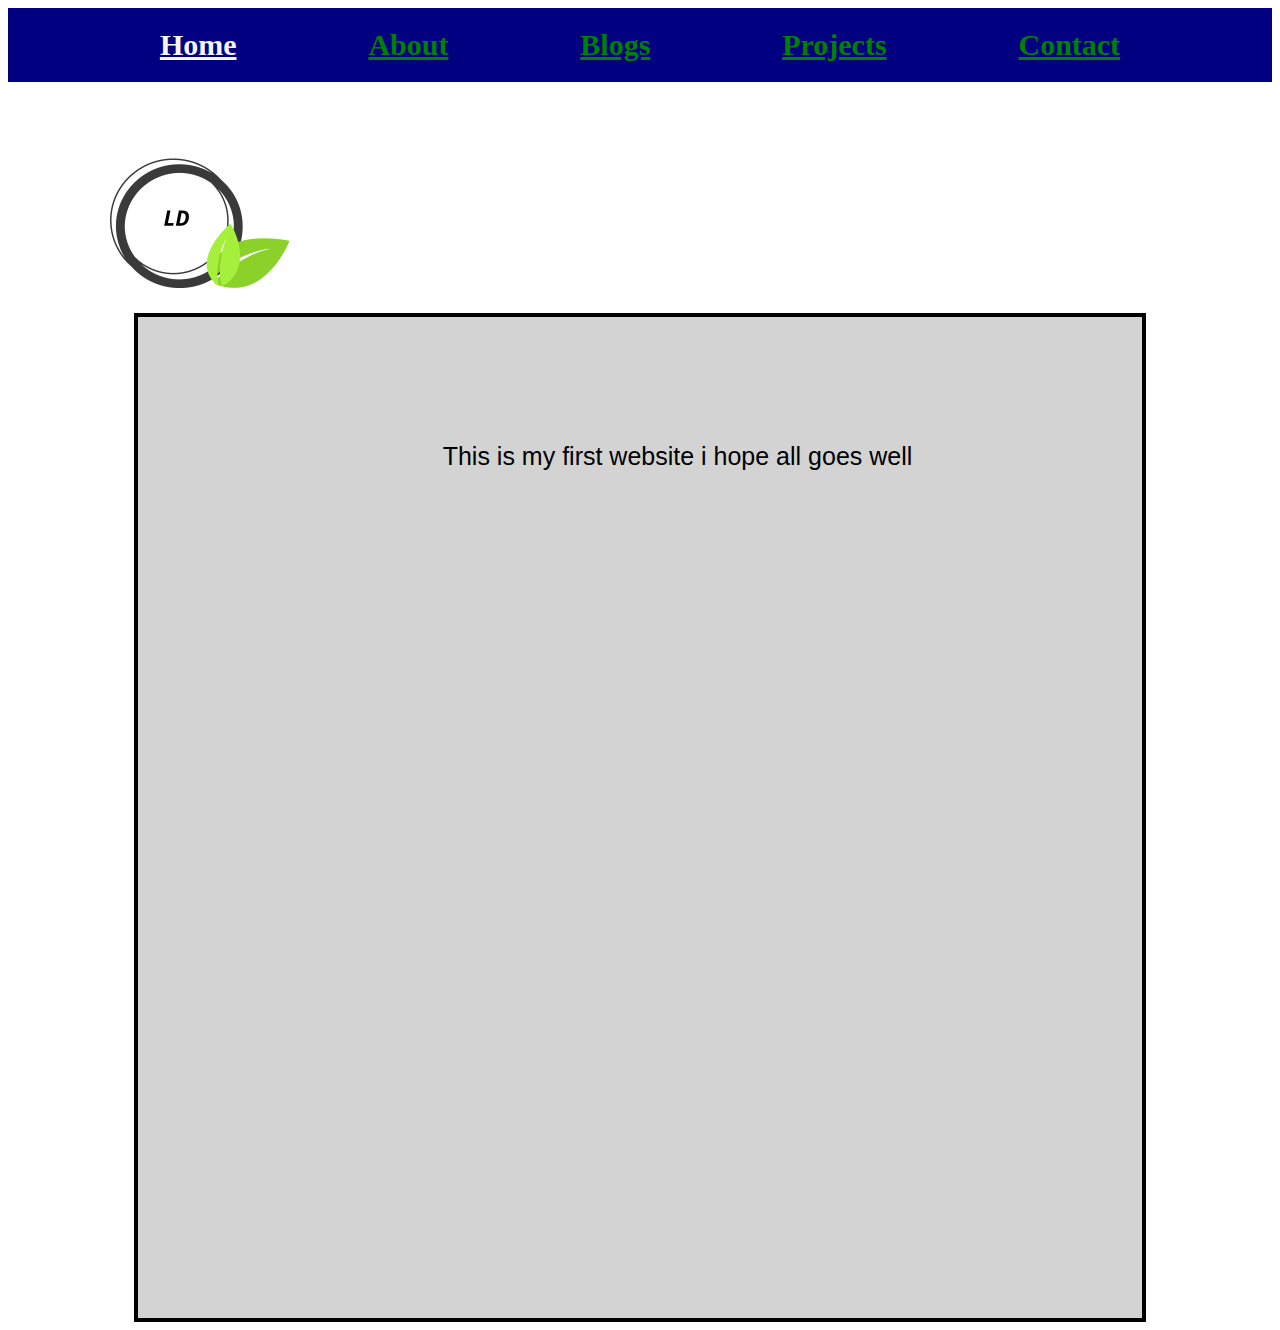
<file: index.html>
<!DOCTYPE html>
<html lang="en">
<head>
    <link rel="stylesheet" href="style.css">
    <meta charset="UTF-8">
    <meta name="viewport" content="width=device-width, initial-scale=1.0">
    <title>Home</title>
</head>
<body>
    <!--nave bar linking to each page -->
<div class="top-nav"> 
    <a href="index.html" class="active">Home</a>
    <a href="about.html">About</a>
    <a href="blogs.html">Blogs</a>
    <a href="projects.html">Projects</a>
    <a href="contact.html">Contact</a>
   </div>
<!--logo for home page -->
<img src="images/logo.png" alt="logo" class="logo-img">
<br></br>
    
    <!--text for my home page -->
    <div class="home-p">
        <p>This is my first website i hope all goes well</p>
    </div>
    
 
    

</body>

</html>
</file>
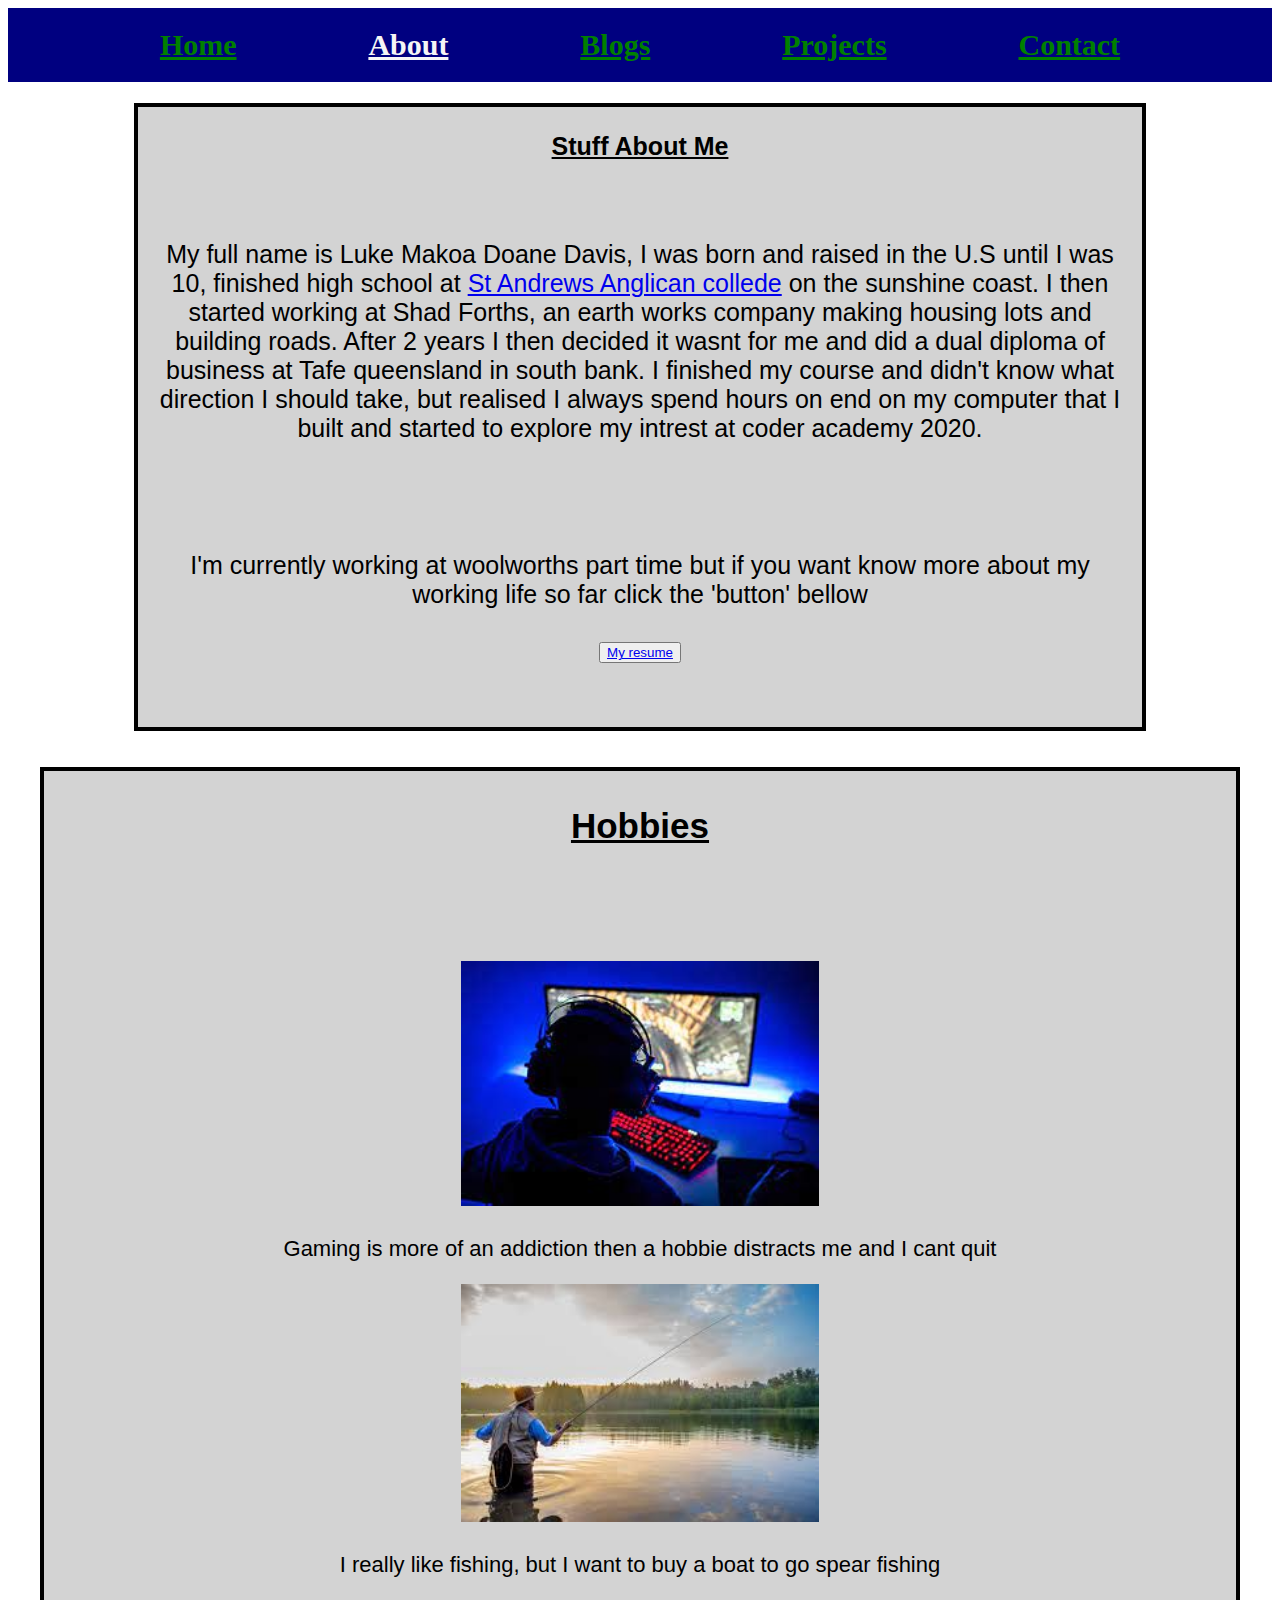
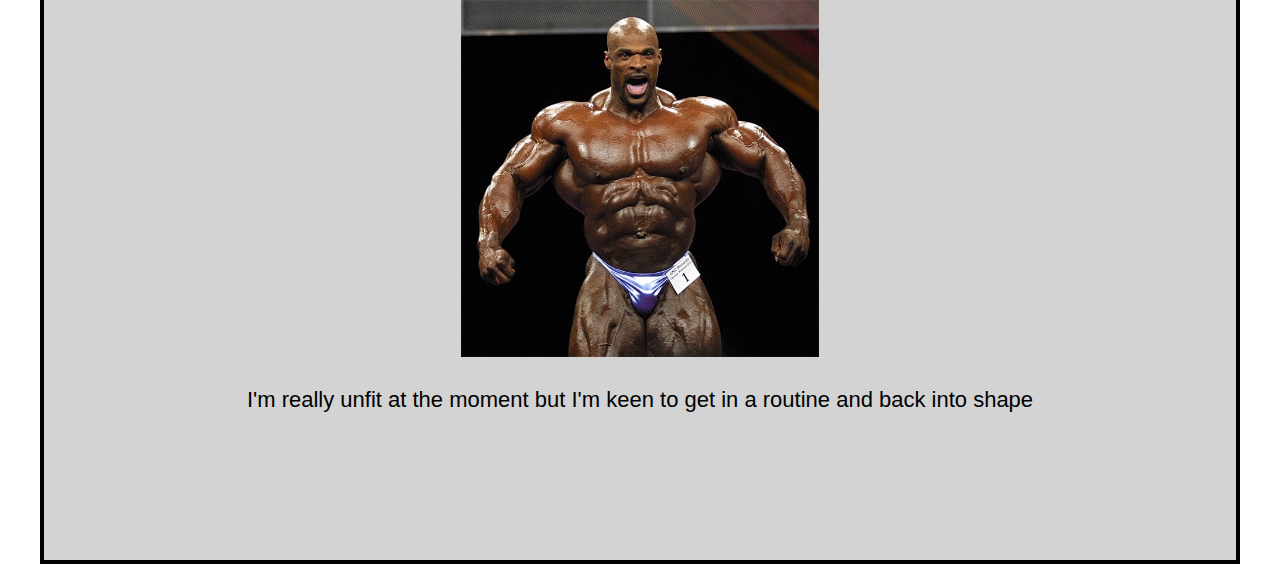
<file: about.html>
<!DOCTYPE html>
<html lang="en">
<head>
    <link rel="stylesheet" href="style.css">
    <meta charset="UTF-8">
    <meta name="viewport" content="width=device-width, initial-scale=1.0">
    <title>About</title>
    
</head>
<body>
    <div class="top-nav">
    <a href="index.html">Home</a>
    <a href="about.html" class="active">About</a>
    <a href="blogs.html">Blogs</a>
    <a href="projects.html">Projects</a>
    <a href="contact.html">Contact</a>
    </div>


  <h1></h1>
  <div class="about-p">
   <strong><u><p>Stuff About Me</p></u></strong>
   <br>
   <!-- <a> linking to my High school */-->

   <p>My full name is Luke Makoa Doane Davis, I was born and raised in the U.S until I was 10,
      finished high school at <a href="https://www.saac.qld.edu.au/">St Andrews Anglican collede</a> on the sunshine coast. I then started working at 
      Shad Forths, an earth works company making housing lots and building roads. After 2 years 
      I then decided it wasnt for me and did a dual diploma of business at Tafe queensland in south bank.
      I finished my course and didn't know what direction I should take, but realised I always spend 
      hours on end on my computer that I built and started to explore my intrest at coder academy 2020. 
   </p><br><br> 
   <p>I'm currently working at woolworths part time but if you want know more about my working life so far click the 'button' bellow</p>

   <!--link to my resume wrapped in a button tag */-->
   
   <button><a href="docs/Resume-2020.docx" download>My resume</a></button>

  </div><br><br>

<div class="about-me-2">
    <p> 
    <strong><u>Hobbies</u></strong>
    </p><br><br>
    
    <div class="hobbies">
        <img src="images/gaming-img.jpg" alt="gaming" >
        <p>Gaming is more of an addiction then a hobbie distracts me and I cant quit</p>
        <img src="images/fishing-img.jpg" alt=fishing>
         <p>I really like fishing, but I want to buy a boat to go spear fishing</p>
        <img src="images/gym-image.jpg" alt="gym" >
        <p>I'm really unfit at the moment but I'm keen to get in a routine and back into shape</p>

    </div>
</div>
     
</body>
</html>
</file>
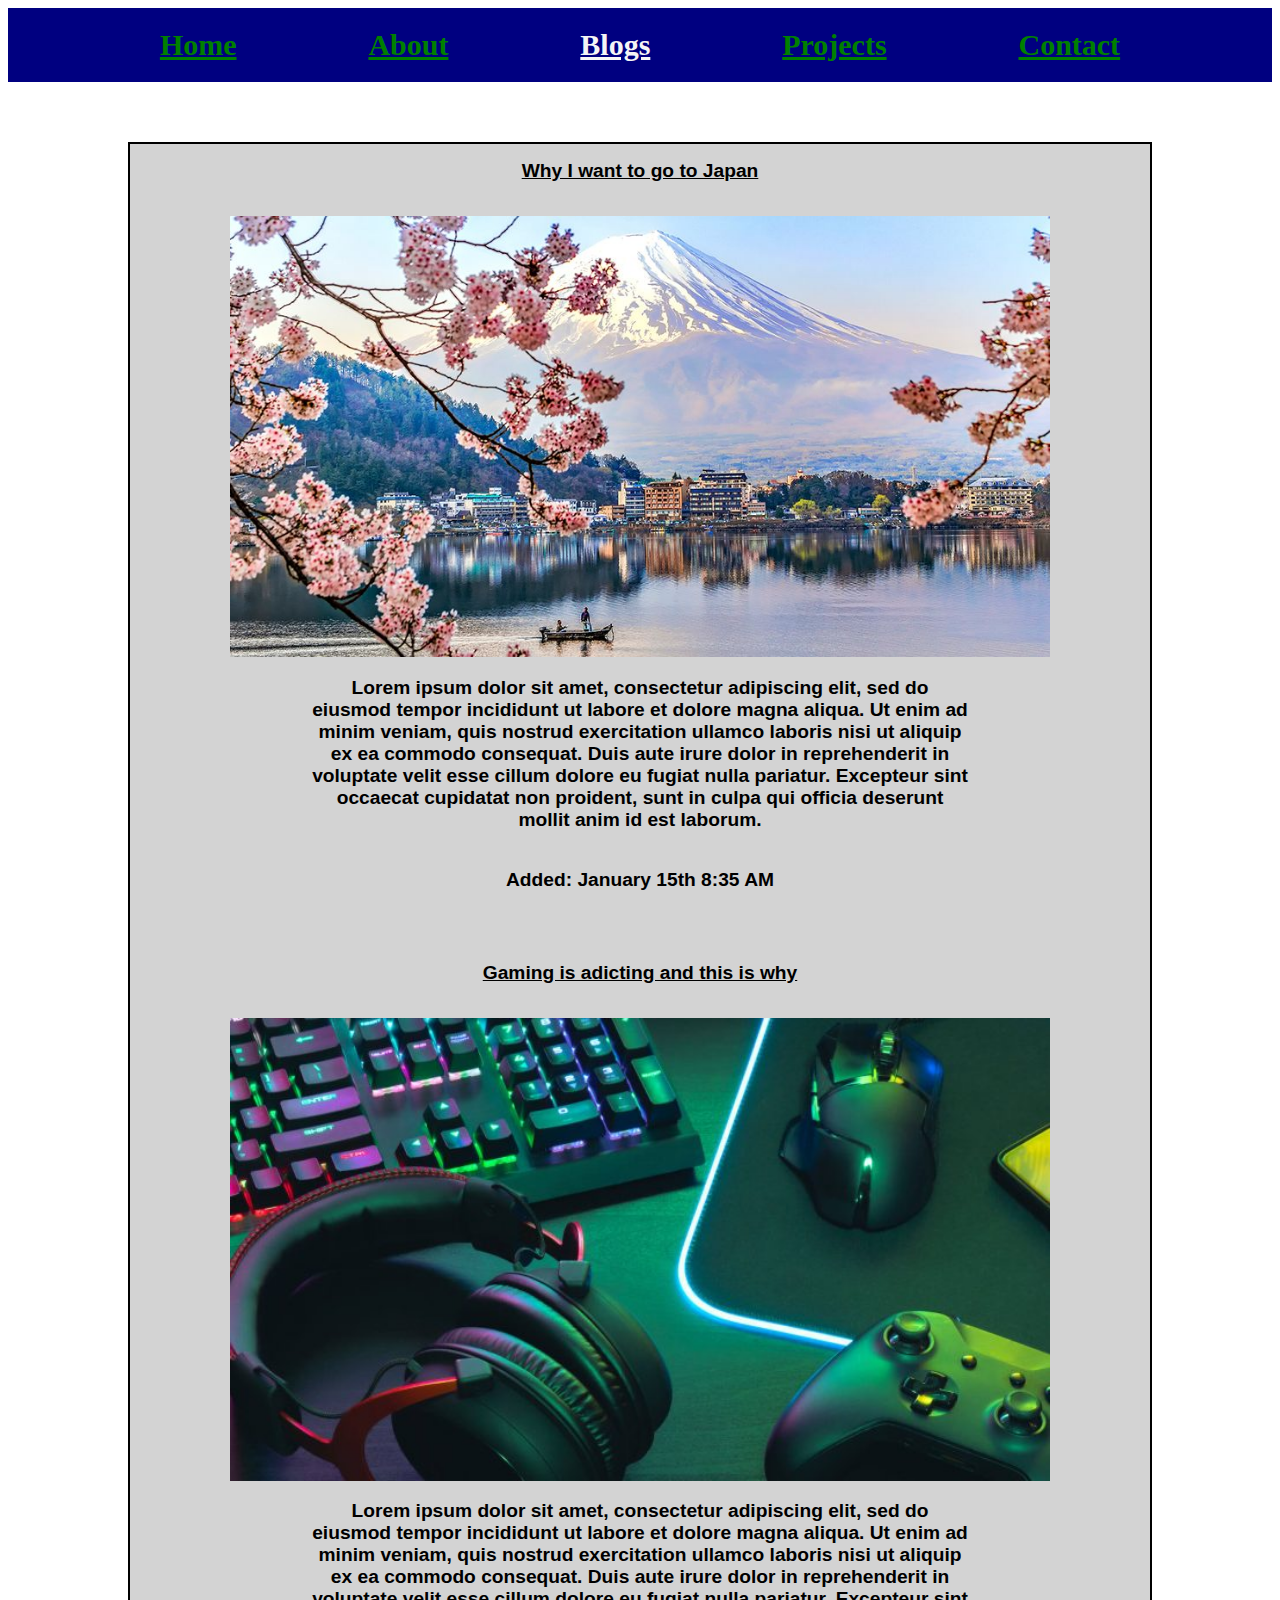
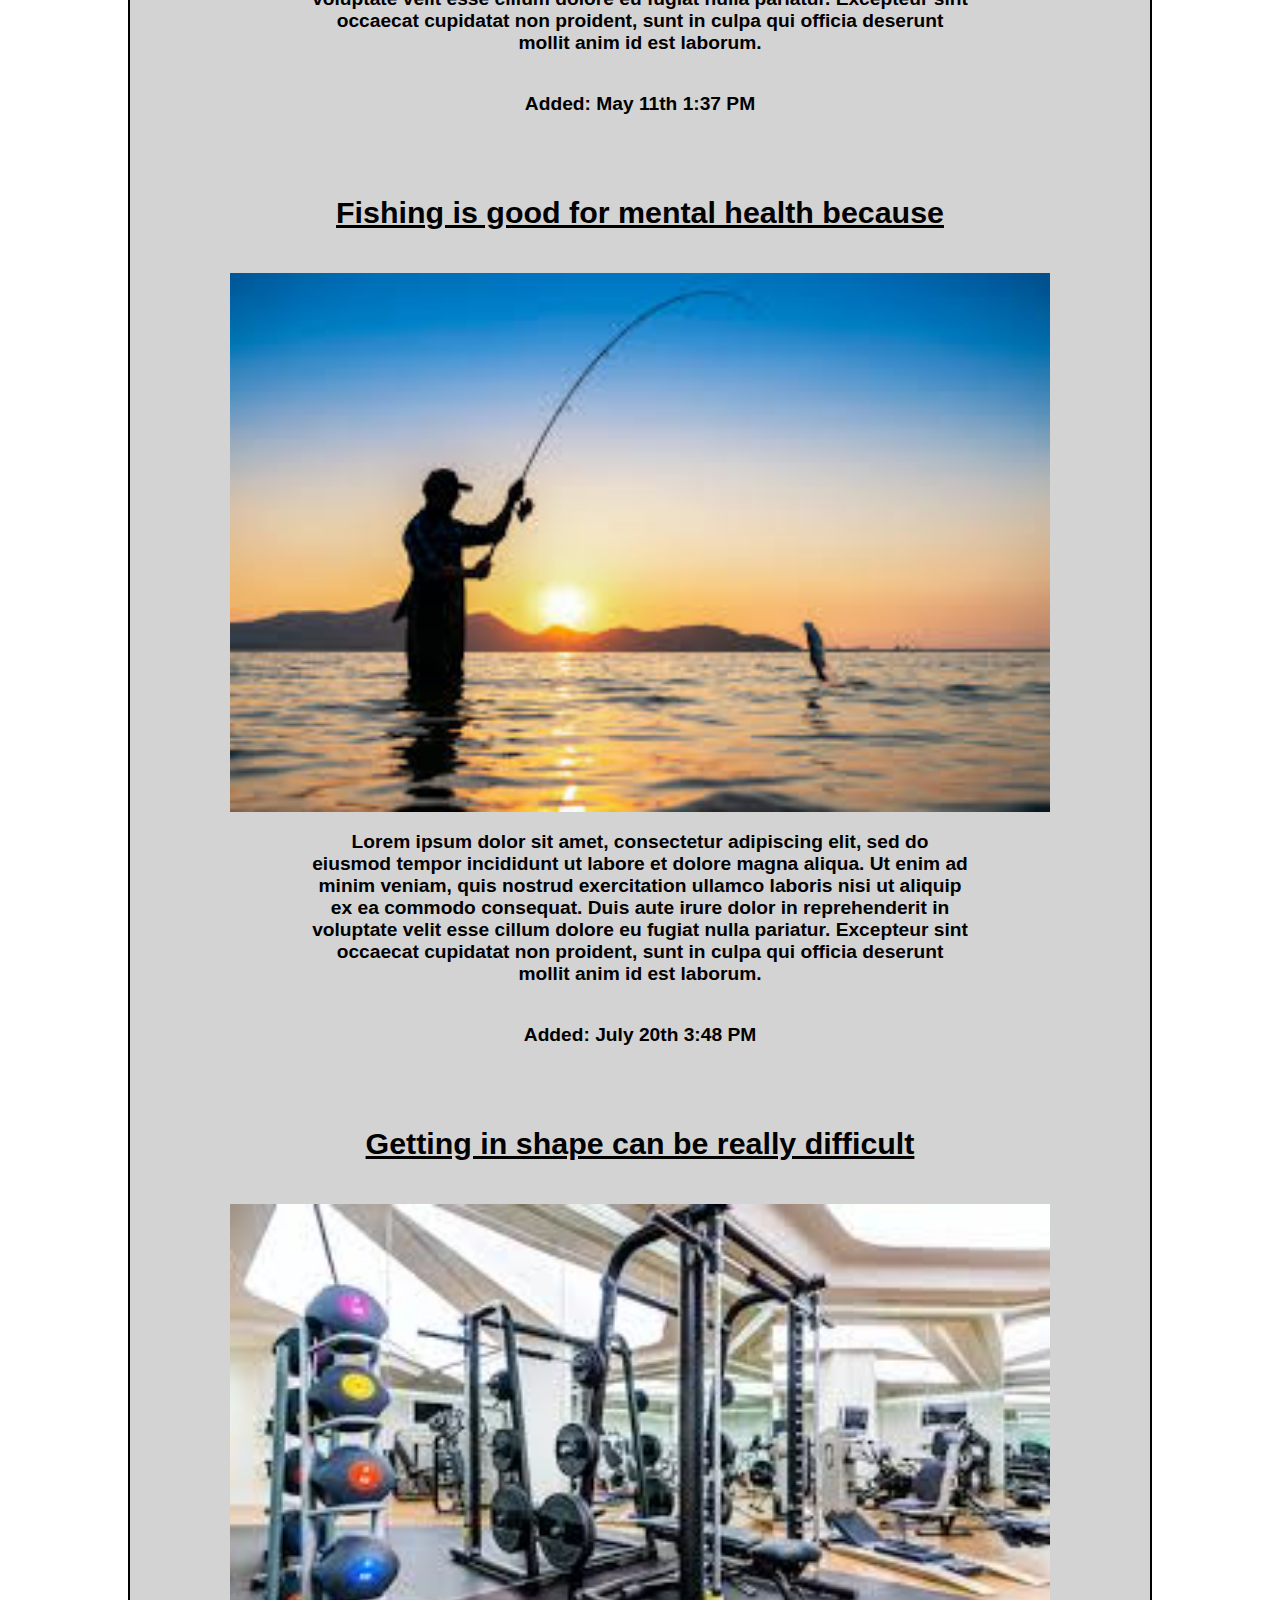
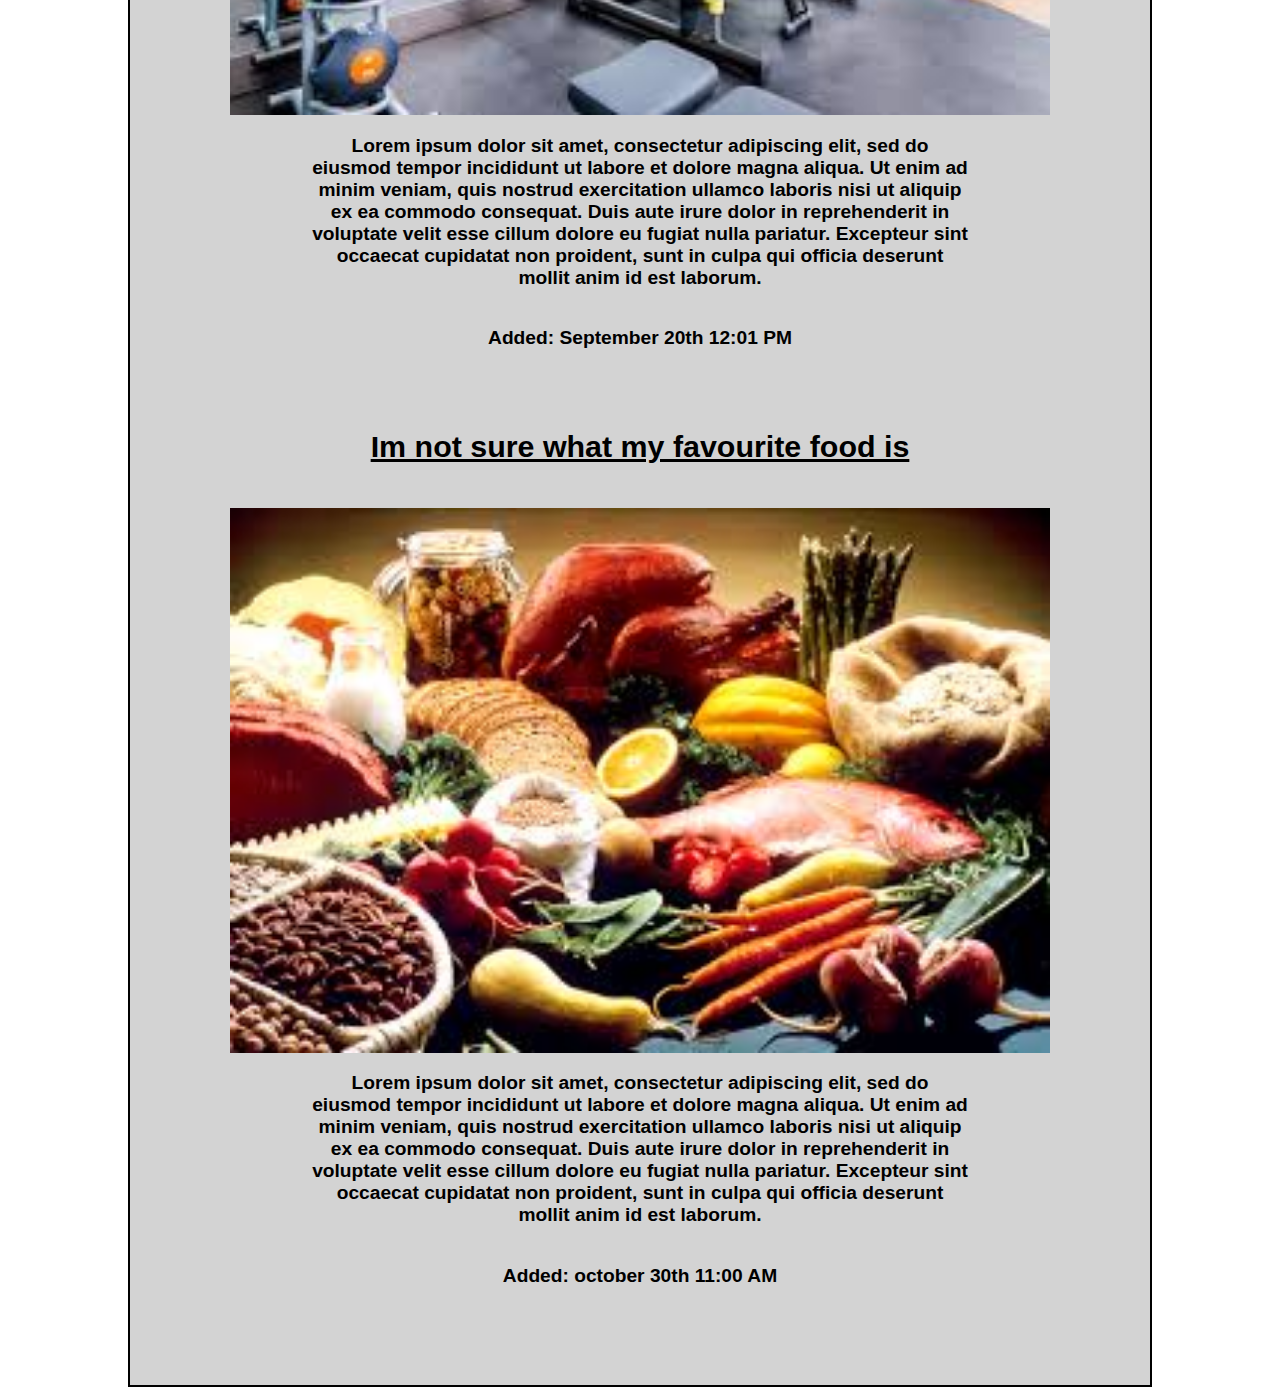
<file: blogs.html>
<!DOCTYPE html>
<html lang="en">
<head>
    <link rel="stylesheet" href="style.css">
    <meta charset="UTF-8">
    <meta name="viewport" content="width=device-width, initial-scale=1.0">
    <title>Blogs</title>
</head>
<body>
    <div class="top-nav">
    <a href="index.html">Home</a>
    <a href="about.html">About</a>
    <a href="blogs.html" class="active">Blogs</a>
    <a href="projects.html">Projects</a>
    <a href="contact.html">Contact</a>
    </div>


    <div class="blog-text">

        <h2>Why I want to go to Japan</h2>
        <br>
        <div class="japan">
        <img src="images/Japan-img.jpg" alt="japan">


        <P>Lorem ipsum dolor sit amet, consectetur adipiscing elit, sed do eiusmod tempor incididunt ut labore
         et dolore magna aliqua. Ut enim ad minim veniam, quis nostrud exercitation ullamco laboris nisi ut
          aliquip ex ea commodo consequat. Duis aute irure dolor in reprehenderit in voluptate velit esse cillum
           dolore eu fugiat nulla pariatur. Excepteur sint occaecat cupidatat non proident, sunt in culpa qui
            officia deserunt mollit anim id est laborum.</P>
            <p>Added: January 15th 8:35 AM</p><br><br>
    

    
        <h2>Gaming is adicting and this is why</h2><br>
        <div class="gaming2">
            <img src="images/gaming-img2.jpg" alt="gaming">

        <p>Lorem ipsum dolor sit amet, consectetur adipiscing elit, sed do eiusmod tempor incididunt ut labore
             et dolore magna aliqua. Ut enim ad minim veniam, quis nostrud exercitation ullamco laboris nisi ut
              aliquip ex ea commodo consequat. Duis aute irure dolor in reprehenderit in voluptate velit esse
               cillum dolore eu fugiat nulla pariatur. Excepteur sint occaecat cupidatat non proident, sunt
                in culpa qui officia deserunt mollit anim id est laborum.</p>
                <p>Added: May 11th 1:37 PM</p><br><br>
    

    
    
        <h2>Fishing is good for mental health because</h2><br>
        <div class="fishing2">
            <img src="images/fishing-img3.jpg" alt="fishing">

        <p>Lorem ipsum dolor sit amet, consectetur adipiscing elit, sed do eiusmod tempor incididunt ut labore
             et dolore magna aliqua. Ut enim ad minim veniam, quis nostrud exercitation ullamco laboris nisi ut
              aliquip ex ea commodo consequat. Duis aute irure dolor in reprehenderit in voluptate velit esse
               cillum dolore eu fugiat nulla pariatur. Excepteur sint occaecat cupidatat non proident, sunt in
                culpa qui officia deserunt mollit anim id est laborum.</p>
                <p>Added: July 20th 3:48 PM</p><br><br>
    
    
        <h2>Getting in shape can be really difficult</h2><br>
        <div class="gym2">
            <img src="images/gym-img2.jpg" alt="gym">

        <p>Lorem ipsum dolor sit amet, consectetur adipiscing elit, sed do eiusmod tempor incididunt ut labore
             et dolore magna aliqua. Ut enim ad minim veniam, quis nostrud exercitation ullamco laboris nisi ut
              aliquip ex ea commodo consequat. Duis aute irure dolor in reprehenderit in voluptate velit esse
               cillum dolore eu fugiat nulla pariatur. Excepteur sint occaecat cupidatat non proident, sunt in
                culpa qui officia deserunt mollit anim id est laborum.</p>
                <p>Added: September 20th 12:01 PM</p><br><br>


         <h2>Im not sure what my favourite food is</h2><br>
         <div class="food">
            <img src="images/food-img.jpg" alt="food">

         <p>Lorem ipsum dolor sit amet, consectetur adipiscing elit, sed do eiusmod tempor incididunt ut labore
            et dolore magna aliqua. Ut enim ad minim veniam, quis nostrud exercitation ullamco laboris nisi ut
             aliquip ex ea commodo consequat. Duis aute irure dolor in reprehenderit in voluptate velit esse
              cillum dolore eu fugiat nulla pariatur. Excepteur sint occaecat cupidatat non proident, sunt in
               culpa qui officia deserunt mollit anim id est laborum.</p>
               <p>Added: october 30th 11:00 AM</p><br><br>
    </div>
</div>






    <h1></h1>
</body>
</html>
</file>
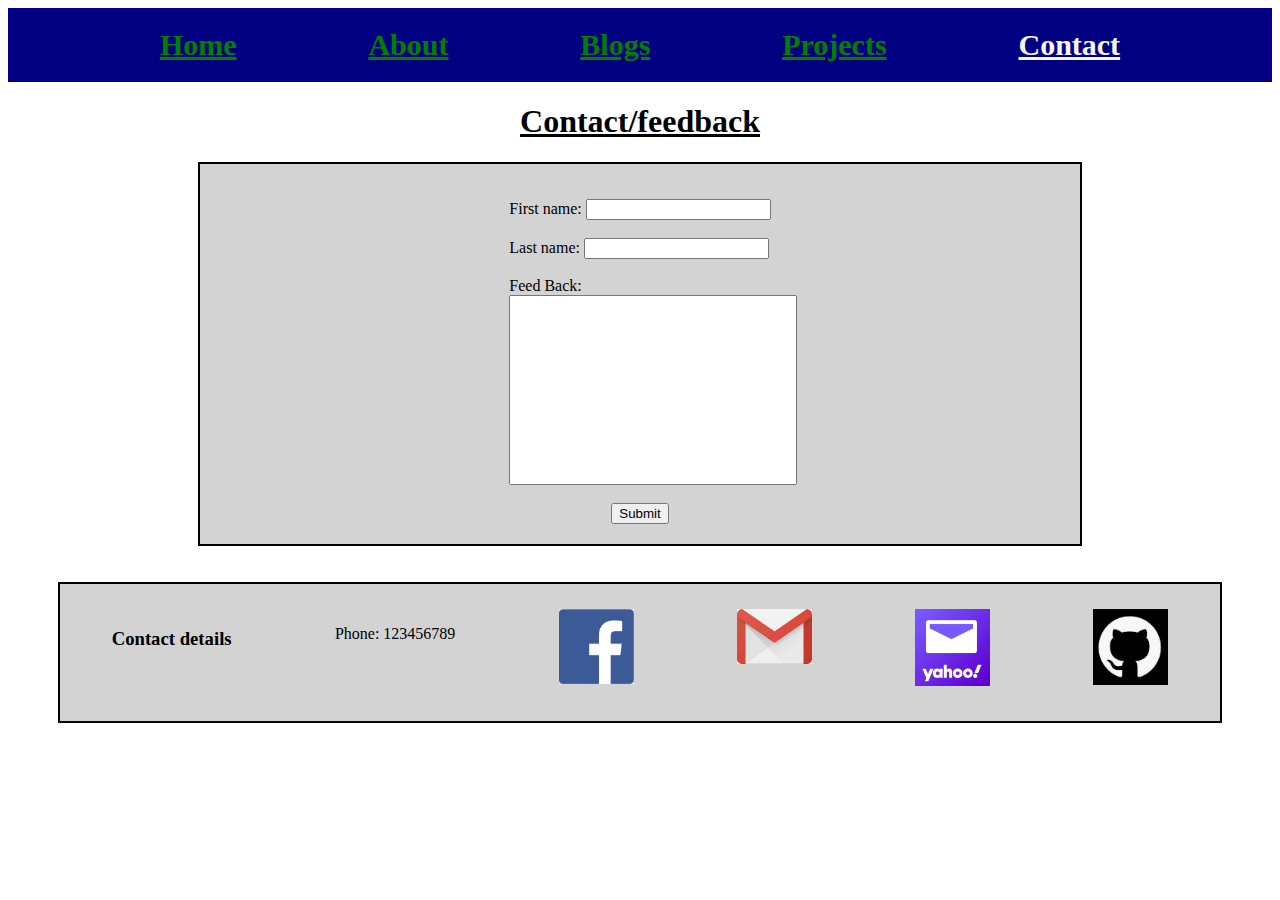
<file: contact.html>
<!DOCTYPE html>
<html lang="en">
<head>
    <link rel="stylesheet" href="style.css">
    <meta charset="UTF-8">
    <meta name="viewport" content="width=device-width, initial-scale=1.0">

    <!-- title for my web tab */-->

    <title>Contact</title>
</head>
<body>
    <div class="top-nav">
    <a href="index.html">Home</a>
    <a href="about.html">About</a>
    <a href="blogs.html">Blogs</a>
    <a href="projects.html">Projects</a>
    <a href="contact.html" class="active">Contact</a>
    </div>
    
<div class="header">
  <!--my contact page h1 tag -->
<h1>Contact/feedback</h1>
</div>
<!--my feed back submission boxes */-->
    <div class= "submission">
  <form action="/action_page.php">
    <label for="fname">First name:</label>
    <input type="text" id="fname" name="fname"><br><br>
    <label for="lname">Last name:</label>
    <input type="text" id="lname" name="lname"><br><br>
    <label for="FBack">Feed Back:</label>
    <input type="text" id="FBack" name="FBack"><br><br>
    <div class="submit">
    <input type="submit" value="Submit">
    </div>
  </form>
  </div>
  </div><br><br>
  <!--h3 tage for a sub heading--> 
  <div class="details">
  <h3>Contact details</h3>
  <p>Phone: 123456789</p>

   <!--my images that link to my social media-->

  <a href="https://www.facebook.com/">
  <img src="images/facebook-img.PNG" alt="facebook">
  </a>
<a href="https://accounts.google.com/signup/v2/webcreateaccount?hl=en&flowName=GlifWebSignIn&flowEntry=SignUp">
<img src="images/gmail-img.jpg" alt="gmail">
</a>
<a href="https://login.yahoo.com/account/create">
<img src="images/yahoo-img.PNG" alt="yahoo">
</a>
<a href="https://github.com/lukemdDavis/web-portfolio">
<img src="images/git-img.PNG" alt="git-hub">
</a>


  </div>

</body>
</html>
</file>
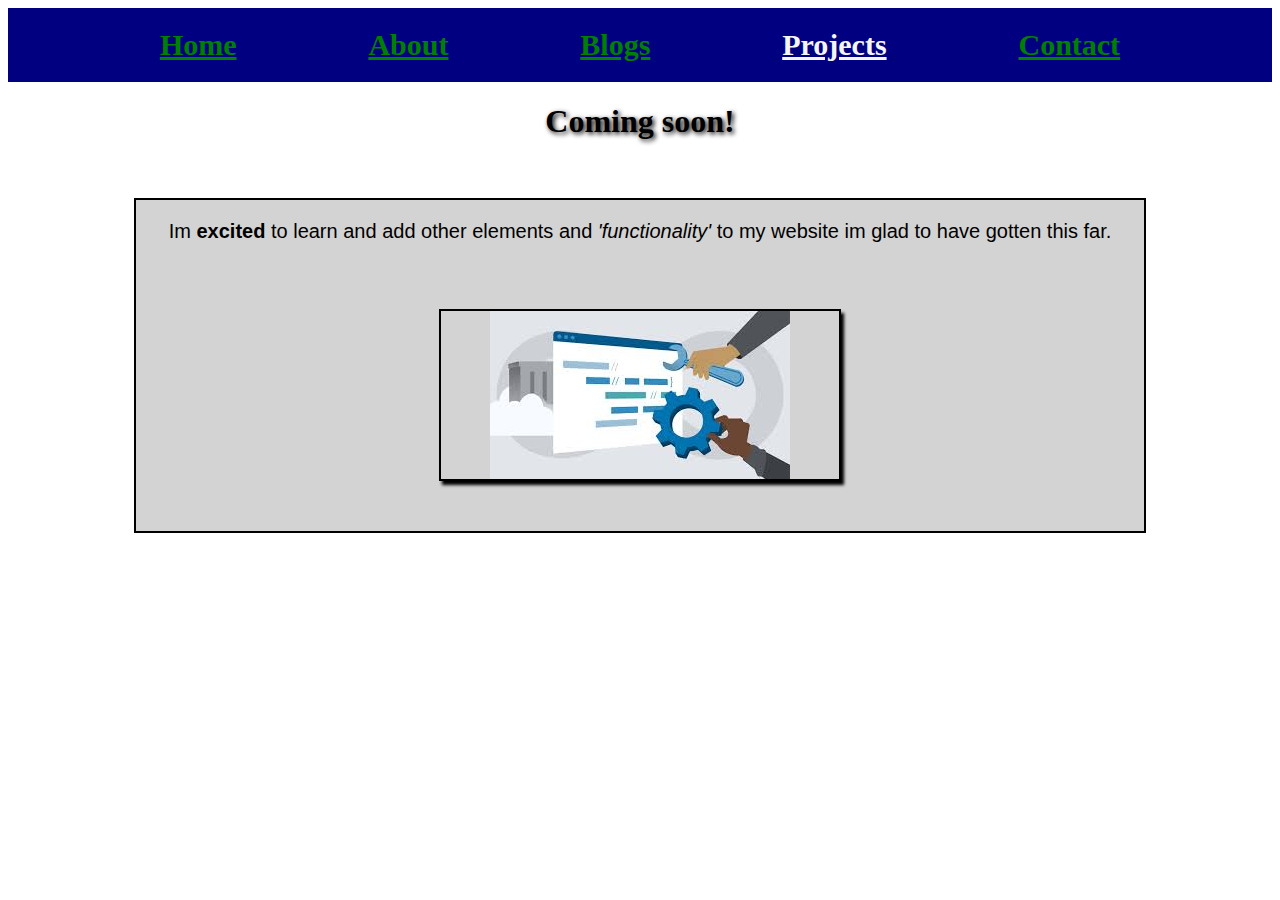
<file: projects.html>
<!DOCTYPE html>
<html lang="en">
<head>
    
    <link rel="stylesheet" href="style.css">
    <meta charset="UTF-8">
    <meta name="viewport" content="width=device-width, initial-scale=1.0">
    
    <title>projects</title>
</head>
<body>
    <div class="top-nav">
    <a href="index.html">Home</a>
    <a href="about.html">About</a>
    <a href="blogs.html">Blogs</a>
    <a href="projects.html" class="active">Projects</a>
    <a href="contact.html">Contact</a>
    </div>

<!-- h1 tag with the title coming soon for my projects page * /-->
    <h1 id="coming-soon">Coming soon!</h1>
    <br><br>

    <div id="pro">
    <p>Im <strong>excited</strong> to learn and add other elements and <em>'functionality'</em> to my website im glad to have gotten this far.</p>
    <br><br>
    <div id="tech-img">
    <img src="images/prjocet-img.jpg" alt="web Building">
    </div>
    </div>

</body>
</html>
</file>
<file: style.css>
.top-nav {
  background-color: navy;
  align-content: center;
  display: flex;
  justify-content: space-evenly;
  padding: 20px;
  font-size: 30px;
  font-weight: bold;
}

.home-p {
  background-color: lightgrey;
  margin-left: 10%;
  margin-right: 10%;
  border: solid black 4px;
  padding-bottom: 65%;
}

.logo-img {
  padding-top: 50px;
  padding-left: 100px;
}

.home-p {
  font-family: arial;
  font-size: 25px;
  text-align: center;
  padding: 4px solid black;
  padding-left: 75px;
  padding-top: 100px;
}

.top-nav a:link {
  color: green;
}

.top-nav a.active {
  color: whitesmoke;
}

.top-nav a:visited:hover {
  color: red;
}

h1 {
  text-align: center;
}

.about-p {
  background-color: lightgrey;
  margin-left: 10%;
  margin-right: 10%;
  border: solid black 4px;
  padding-bottom: 5%;
  font-family: arial;
  font-size: 25px;
  text-align: center;
  padding-left: 20px;
  padding-right: 20px;
  font-family: arial;
}

.about-me-2 {
  background-color: lightgrey;
  margin-left: 2.5%;
  margin-right: 2.5%;
  border: solid black 4px;
  padding-bottom: 125px;
  font-family: arial;
  font-size: 35px;
  text-align: center;
  padding: 4px solid black;
  padding-left: 75;
}

.hobbies p {
  font-size: 22px;
  font-family: Arial;
}

.hobbies img {
  width: 30%;
}

.gaming-img {
  display: flex;
  justify-content: left;
  padding-left: 20px;
}

.submission {
  border: solid black 2px;
  padding-top: 35px;
  padding-bottom: 20px;
  margin-left: 15%;
  margin-right: 15%;
  background-color: lightgrey;
}

.header {
  text-decoration: underline;
}

.submission {
  display: flex;
  justify-content: center;
}

#FBack {
  padding-right: 40%;
  padding-bottom: 65%;
}

.submit {
  display: flex;
  justify-content: center;
}

.details {
  display: flex;
  justify-content: space-evenly;
  border: solid 2px black;
  background-color: lightgrey;
  margin-left: 50px;
  margin-right: 50px;
  padding-bottom: 2.5%;
  padding-top: 2%;
  flex-wrap: wrap;
}

.details {
  display: flex;
  justify-content: space-around;
}
.details img {
  width: 75px;
}

#pro {
  border: solid black 2px;
  font-family: Arial;
  font-size: 20px;
  background-color: lightgrey;
  text-align: center;
  margin-left: 10%;
  margin-right: 10%;
  padding-bottom: 50px;
}

#tech-img {
  display: flex;
  justify-content: center;
  border: 2px solid black;
  box-shadow: 3px 4px 3px;
  margin-left: 30%;
  margin-right: 30%;
}

#coming-soon {
  text-shadow: 2px 2px 5px;
}

.blog-text {
  border: black 2px solid;
  background-color: lightgrey;
  margin-top: 60px;
  margin-left: 120px;
  margin-right: 120px;
  padding-left: 100px;
  padding-right: 100px;
}

.blog-text p {
  font-size: 22px;
  font-family: Arial;
  text-align: center;
}

.blog-text h2 {
  display: flex;
  font-family: Arial;
  font-size: 120%;
  justify-content: center;
  text-decoration: underline;
}

.japan {
  display: flex;
  flex-direction: column;
  align-items: center;
}
.japan img {
  width: 100%;
}

.japan p {
  font-size: 120%;
  padding-left: 10%;
  padding-right: 10%;
  font-weight: bold;
  font-family: arial;
}

.gaming2 {
  display: flex;
  flex-direction: column;
  align-items: center;
}
.gaming2 img {
  width: 100%;
}

.gaming2 p {
  font-size: 120%;
  padding-left: 10%;
  padding-right: 10%;
  font-weight: bold;
  font-family: arial;
}

.gaming2 h2 {
  font-size: 190%;
  padding-left: 10%;
  padding-right: 10%;
}

.fishing2 {
  display: flex;
  flex-direction: column;
  align-items: center;
}

.fishing2 img {
  width: 100%;
}

.gym2 {
  display: flex;
  flex-direction: column;
  align-items: center;
}

.gym2 img {
  width: 100%;
}

.food {
  display: flex;
  flex-direction: column;
  align-items: center;
}
.food img {
  width: 100%;
}

@media only screen and (max-width: 800px) and (min-width: 401px) {
  .logo-img {
    width: 20%;
  }

  .home-p {
    padding-right: 10%;
  }

  .hobbies img {
    width: 50%;
  }

  .hobbies p {
    font-size: 85%;
  }

  #tech-img {
    display: flex;
    justify-content: center;
    border: 2px solid black;
    box-shadow: 3px 4px 3px;
    margin-right: 2.5%;
    margin-left: 2.5%;
  }
  #tech-img img {
    width: 70%;
  }

  .details {
    display: flex;
    justify-content: space-evenly;
    border: solid 2px black;
    background-color: lightgrey;
    margin-left: 50px;
    margin-right: 50px;
    padding-bottom: 2.5%;
    padding-top: 2%;
    flex-wrap: wrap;
  }

  .details h3 {
    font-size: 15px;
  }

  .details {
    display: flex;
  }

  img {
    justify-content: space-between;
    width: 50px;
  }
}
@media only screen and (max-width: 400px) {
  .top-nav {
    background-color: navy;
    align-content: center;
    display: flex;
    justify-content: space-evenly;
    padding: 5%;
    font-size: 20px;
    font-weight: bold;
  }

  .about-p p {
    font-size: 15px;
  }

  .about-me-2 {
    font-size: 20px;
  }
  .about-me-2 .hobbies h2 {
    display: flex;
    flex-direction: column;
    align-items: center;
    padding-top: 10px;
    font-size: 10px;
  }
  .about-me-2 .hobbies h2 img {
    width: 65%;
  }

  .hobbies img {
    width: 40%;
  }

  .gym-pic {
    width: 40%;
    height: 40%;
  }

  .gaming-img {
    display: flex;
    justify-content: left;
    padding-left: 20px;
  }

  .home-p {
    background-color: lightgrey;
    margin-left: 1.5%;
    margin-right: 1.5%;
    border: solid black 4px;
    padding-bottom: 65%;
  }

  .logo-img {
    padding-top: 10%;
    padding-left: 10%;
    width: 25%;
  }

  .home-p {
    font-family: arial;
    font-size: 25px;
    text-align: center;
    padding: 4px solid black;
    padding-left: 20px;
    padding-top: 30px;
  }

  .top-nav a:link {
    color: green;
  }

  .top-nav a.active {
    color: whitesmoke;
  }

  .top-nav a:visited:hover {
    color: red;
  }

  h1 {
    text-align: center;
  }

  .about-p {
    background-color: lightgrey;
    margin-left: 10%;
    margin-right: 10%;
    border: solid black 4px;
    padding-bottom: 5%;
    font-family: arial;
    font-size: 25px;
    text-align: center;
    padding-left: 20px;
    padding-right: 20px;
    font-family: arial;
  }

  .about-me-2 {
    background-color: lightgrey;
    margin-left: 2.5%;
    margin-right: 2.5%;
    border: solid black 4px;
    padding-bottom: 125px;
    font-family: arial;
    font-size: 35px;
    text-align: center;
    padding: 4px solid black;
    padding-left: 75;
  }

  .hobbies p {
    font-size: 22px;
    font-family: Arial;
  }

  .gym-pic {
    width: 300px;
    height: 300px;
  }

  .gaming-img {
    display: flex;
    justify-content: left;
    padding-left: 20px;
  }

  .header {
    text-decoration: underline;
  }

  .submission {
    display: flex;
    justify-content: center;
  }

  #FBack {
    padding-right: 78px;
    padding-bottom: 2.5%;
  }

  .submit {
    display: flex;
    justify-content: center;
  }

  .details {
    display: flex;
    justify-content: space-evenly;
    border: solid 2px black;
    background-color: lightgrey;
    margin-left: 50px;
    margin-right: 50px;
    padding-bottom: 2.5%;
    padding-top: 2%;
    flex-wrap: wrap;
  }

  .details h3 {
    font-size: 15px;
  }

  .details {
    display: flex;
  }

  img {
    justify-content: space-between;
    width: 40px;
  }

  .blog-text {
    border: black 2px solid;
    background-color: lightgrey;
    margin-top: 30px;
    margin-left: 40px;
    margin-right: 40px;
    padding-left: 25px;
    padding-right: 25px;
  }

  .blog-text p {
    font-size: 15px;
    font-family: Arial;
    text-align: center;
  }

  .blog-text h2 {
    font-size: 85%;
    justify-content: center;
    text-decoration: underline;
    display: flex;
    font-family: Arial;
  }

  .japan {
    display: flex;
    flex-direction: column;
    align-items: center;
  }
  .japan img {
    width: 80%;
  }

  .gaming2 {
    display: flex;
    flex-direction: column;
    align-items: center;
  }
  .gaming2 img {
    width: 85%;
  }

  .gaming2 p {
    margin-left: 5%;
    margin-right: 5%;
    font-size: 90%;
  }

  .fishing2 {
    display: flex;
    flex-direction: column;
    align-items: center;
  }
  .fishing2 img {
    width: 85%;
  }

  .gym2 {
    display: flex;
    flex-direction: column;
    align-items: center;
  }
  .gym2 img {
    width: 85%;
  }

  .food {
    display: flex;
    flex-direction: column;
    align-items: center;
  }
  .food img {
    width: 85%;
  }

  #tech-img {
    display: flex;
    justify-content: center;
    border: 2px solid black;
    box-shadow: 3px 4px 3px;
    margin-right: 2.5%;
    margin-left: 2.5%;
  }
  #tech-img img {
    width: 70%;
  }

  #coming-soon {
    text-shadow: 2px 2px 5px;
  }

  #pro {
    border: solid black 2px;
    font-family: Arial;
    font-size: 20px;
    background-color: lightgrey;
    text-align: center;
    margin-left: 10%;
    margin-right: 10%;
    padding-bottom: 50px;
  }
}

/*# sourceMappingURL=style.css.map */
</file>
